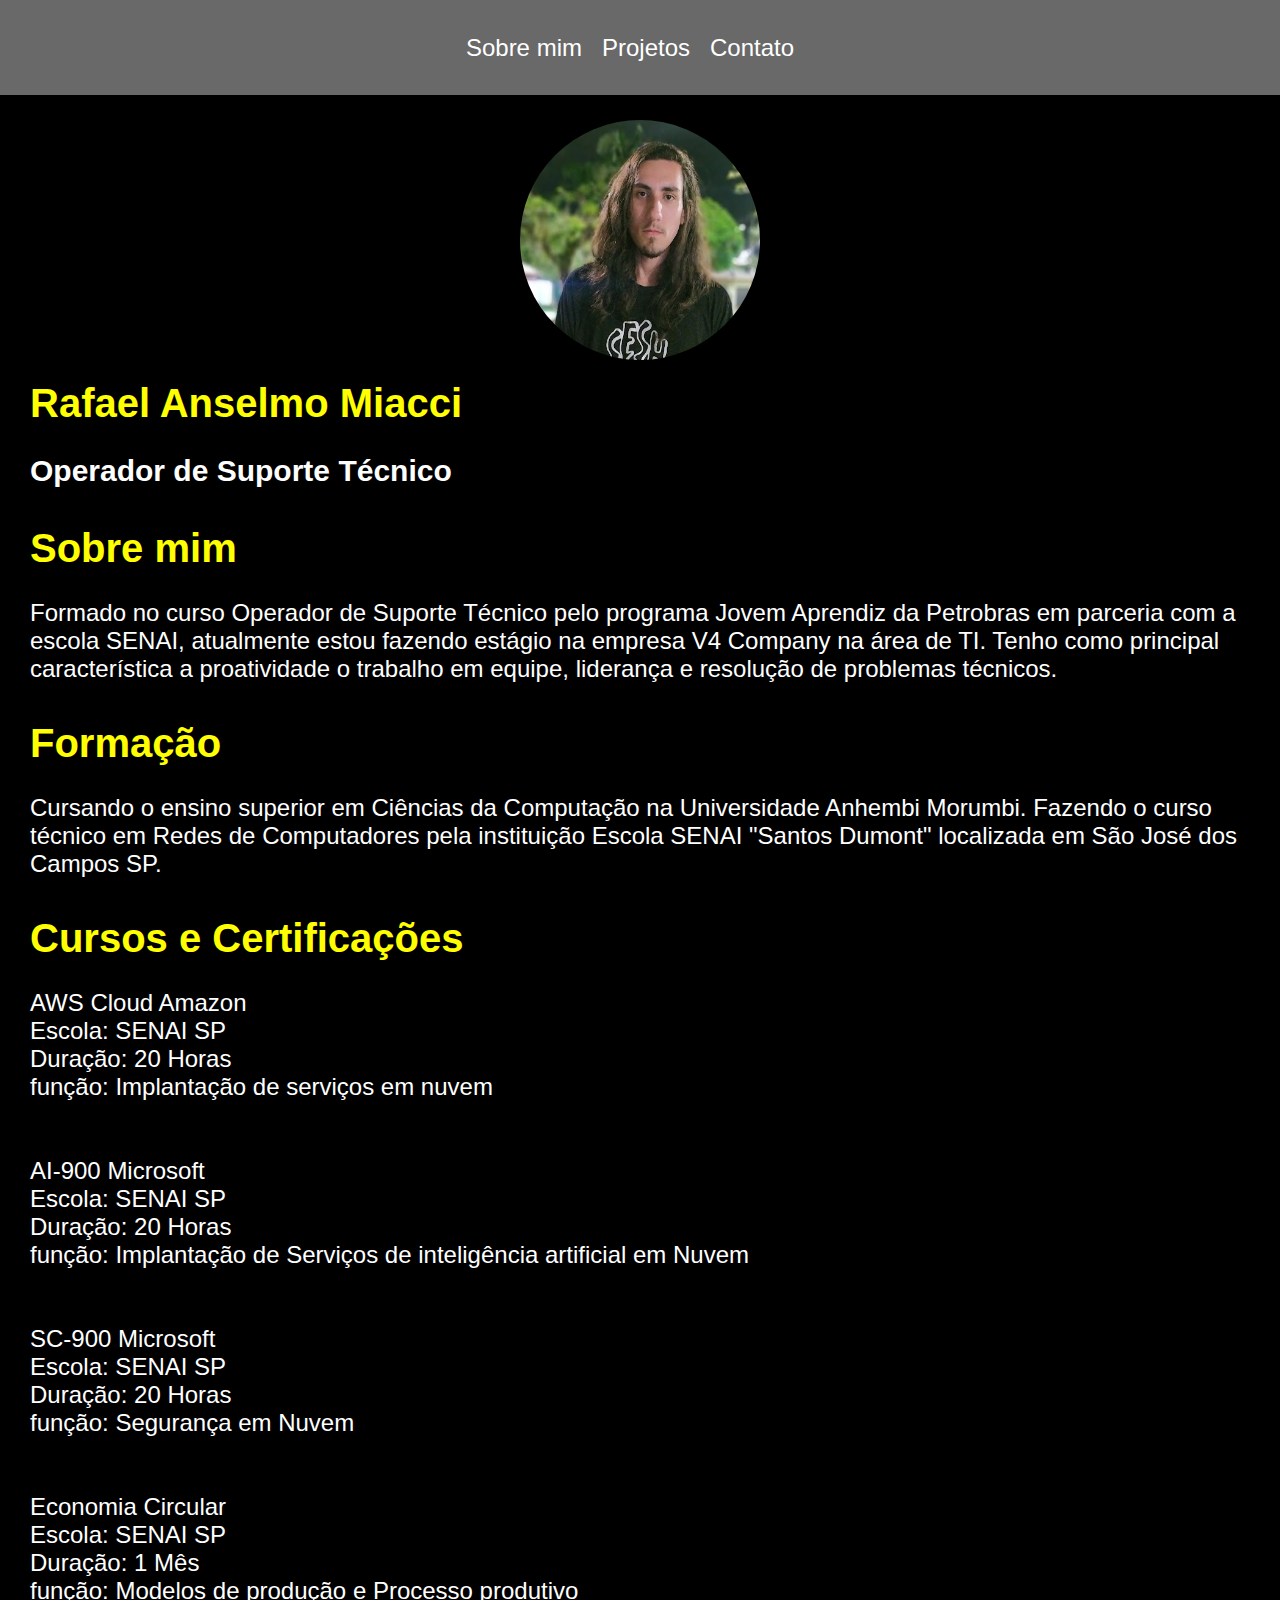
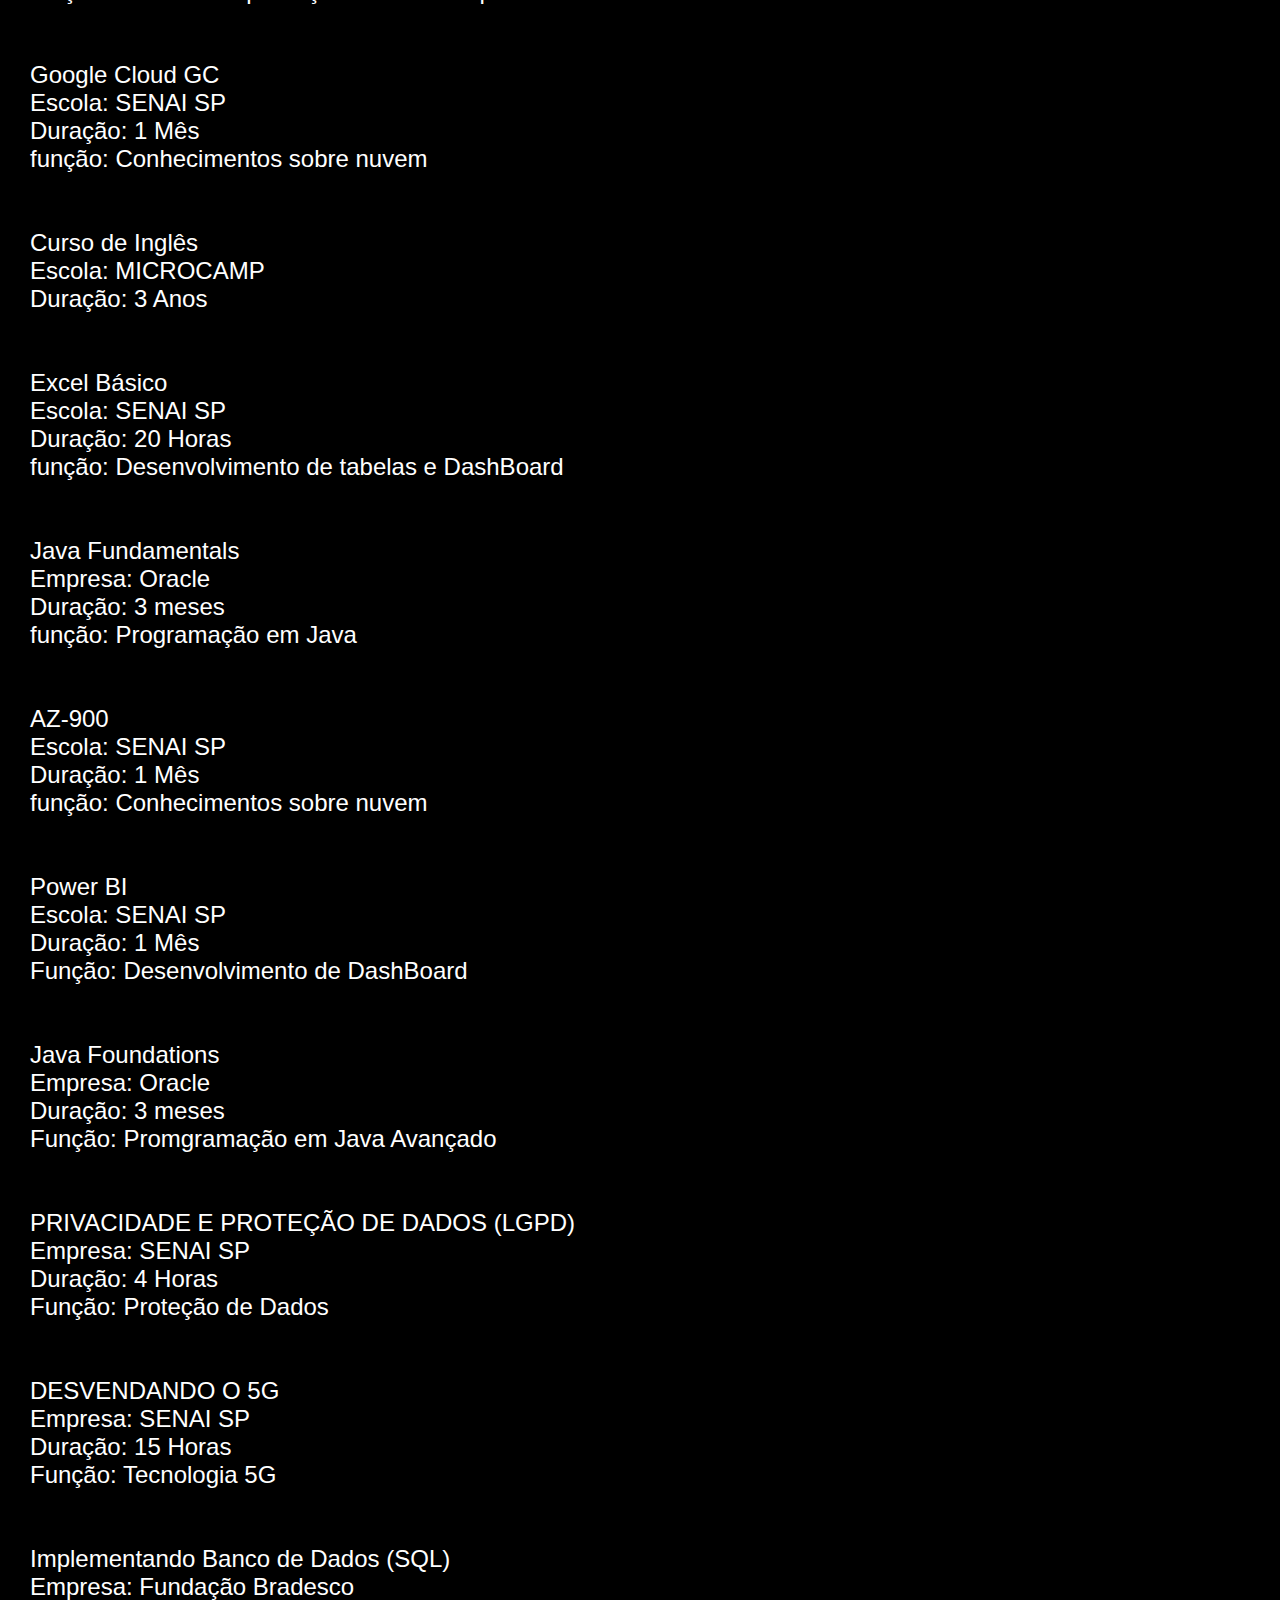
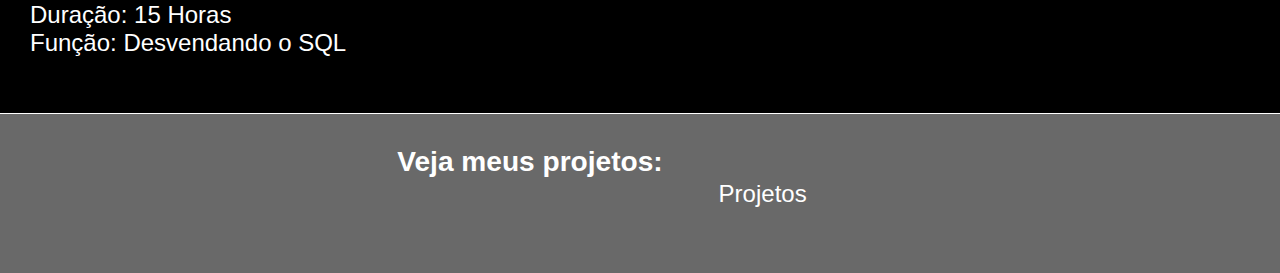
<file: index.html>
<!DOCTYPE html>
<html lang="pt-BR">

<head>
  <meta charset="UTF-8">
  <meta name="viewport" content="width=device-width, initial-scale=1.0">
  <title>Rafael Site</title>
  <link rel="stylesheet" type="text/css" href="index.css">
  <script defer src="mobile-navbar.js"></script>
</head>
<style>
</style>
<body>
  
  <div class="navbar">
    <button class="hamburger" onclick="menuHamburger()"></button>
    <nav class="cabecalho-menu">
      <ul>
        
          <a href="index.html">Sobre mim</a>
          <a href="projetos.html">Projetos</a>
          <a href="contato.html">Contato</a>
      
        
      </ul>
    </nav>
  </div>

  <div class="container">
  <header>
    <div class="center">
    <img src="O REI.png">
    </div>
    <h1>Rafael Anselmo Miacci</h1><br>
    <H2>Operador de Suporte Técnico</H2><br>
</header>
<main>
  <section>
    <H1>Sobre mim</H1><br>
    <p>
      Formado no curso Operador de Suporte Técnico pelo programa Jovem Aprendiz da Petrobras em parceria com a escola SENAI, atualmente estou fazendo estágio na empresa V4 Company na área de TI. Tenho como principal característica a proatividade o trabalho em equipe, liderança e resolução de problemas técnicos.
    </p><br>
  </section>  
  
  <section>
    <H1>Formação</H1><br>
    <p>
     Cursando o ensino superior em Ciências da Computação na Universidade Anhembi Morumbi. Fazendo o curso técnico em Redes de Computadores pela instituição Escola SENAI "Santos Dumont" localizada em São José dos Campos SP. 
    </p><br>
  </section> 
 
  <section>
    <H1>Cursos e Certificações</H1><br>
    <p>
        AWS Cloud Amazon<br> 
        Escola: SENAI SP <br>
        Duração: 20 Horas <br>
        função: Implantação de serviços em nuvem <br><br><br>
        AI-900 Microsoft<br>
        Escola: SENAI SP <br>
        Duração: 20 Horas<br>
        função: Implantação de Serviços de inteligência artificial em Nuvem <br><br><br>
        SC-900 Microsoft<br>
        Escola: SENAI SP <br>
        Duração: 20 Horas<br>
        função: Segurança em Nuvem <br><br><br>
        Economia Circular <br>
        Escola: SENAI SP <br>
        Duração: 1 Mês <br>
        função: Modelos de produção e Processo produtivo <br><br><br>
        Google Cloud GC<br>
        Escola: SENAI SP <br>
        Duração: 1 Mês <br>
        função: Conhecimentos sobre nuvem<br><br><br>
        Curso de Inglês<br>
        Escola: MICROCAMP <br>
        Duração: 3 Anos<br><br><br>
        Excel Básico<br>
        Escola: SENAI SP <br>
        Duração: 20 Horas <br>
        função: Desenvolvimento de tabelas e DashBoard<br><br><br>
        Java Fundamentals <br>
        Empresa: Oracle <br>
        Duração: 3 meses <br>
        função: Programação em Java<br><br><br>
        AZ-900<br>
        Escola: SENAI SP <br>
        Duração: 1 Mês <br>
        função: Conhecimentos sobre nuvem<br><br><br>
        Power BI<br>
        Escola: SENAI SP <br>
        Duração: 1 Mês <br>
        Função: Desenvolvimento de DashBoard<br><br><br>
        Java Foundations<br>
        Empresa: Oracle <br>
        Duração: 3 meses <br>
        Função: Promgramação em Java Avançado<br><br><br>
        PRIVACIDADE E PROTEÇÃO DE DADOS (LGPD)<br>
        Empresa: SENAI SP <br>
        Duração: 4 Horas <br>
        Função: Proteção de Dados<br><br><br>
        DESVENDANDO O 5G<br>
        Empresa: SENAI SP <br>
        Duração: 15 Horas <br>
        Função: Tecnologia 5G<br><br><br>
        Implementando Banco de Dados (SQL)<br>
        Empresa: Fundação Bradesco<br>
        Duração: 15 Horas <br>
        Função: Desvendando o SQL<br><br><br>
    </p>
  </section> 
</div>
</main>

  <footer class="rodape">
    <h3>Veja meus projetos: </h3><br>
  
    <div class="navbar">
      <button class="hamburger" onclick="menuHamburger()"></button>
      <nav class="cabecalho-menu">
        <ul>
          
            <a href="projetos.html">Projetos</a>
          
        </ul>
      </nav>
    </div>


</html>
</file>
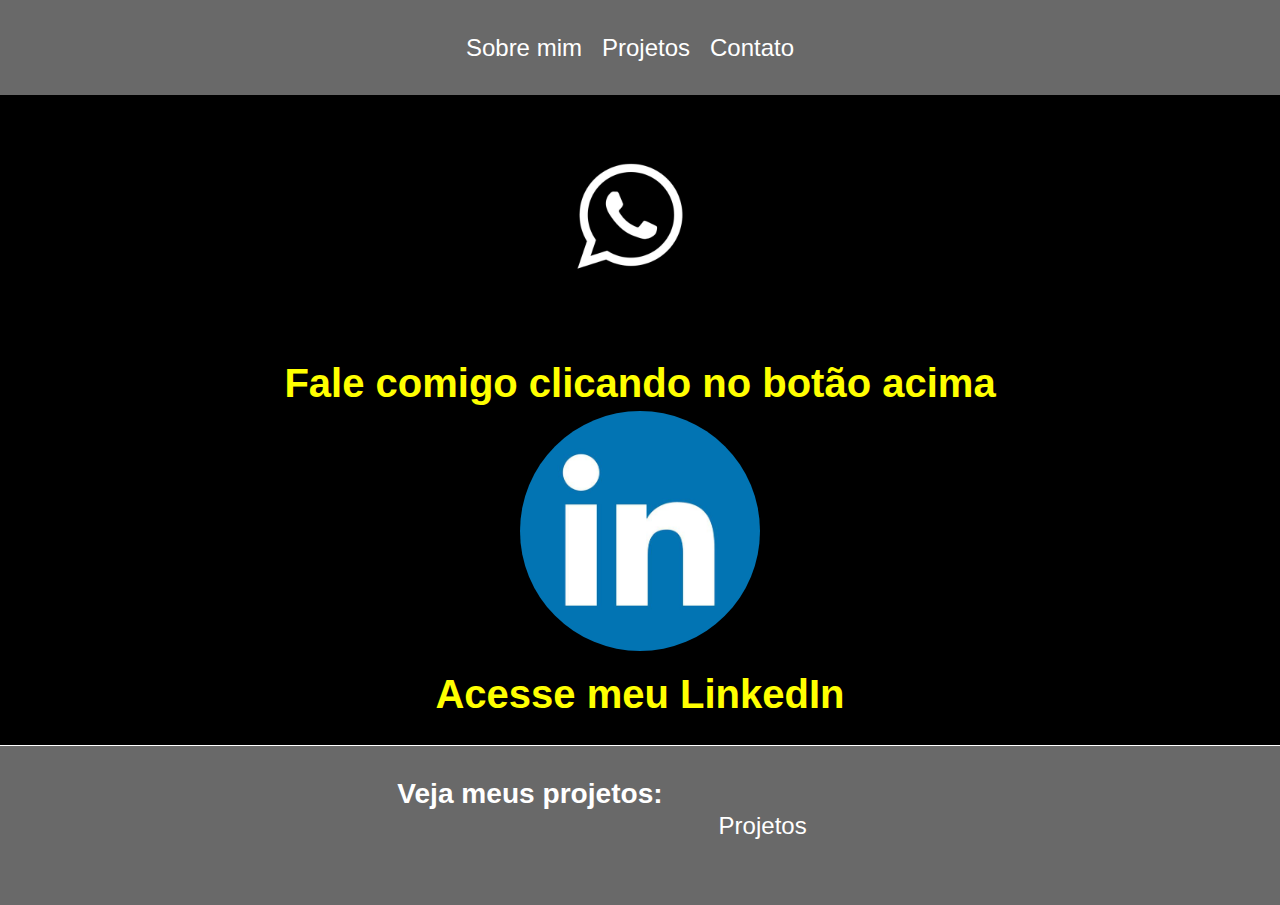
<file: contato.html>
<!DOCTYPE html>
<html lang="pt-BR">

<head>
  <meta charset="UTF-8">
  <meta name="viewport" content="width=device-width, initial-scale=1.0">
  <title>Rafael Site</title>
  <link rel="stylesheet" type="text/css" href="index.css">
  <script defer src="mobile-navbar.js"></script>
</head>
<style>
</style>
<body>
  
  <div class="navbar">
    <button class="hamburger" onclick="menuHamburger()"></button>
    <nav class="cabecalho-menu">
      <ul>
        
          <a href="index.html">Sobre mim</a>
          <a href="projetos.html">Projetos</a>
          <a href="contato.html">Contato</a>
      
        
      </ul>
    </nav>
  </div>


  <header>
    <div class="center">
        <a href="https://wa.me/5512981188152" target="_blank">
            <img src="WPP 2.jpg" width="75"/>
        </a>
        <h1>Fale comigo clicando no botão acima</h1>

    
            <a href="https://www.linkedin.com/in/rafael-anselmo-bb2895270/" target="_blank" rel="noreferrer">
           <img src="IN.png" width="75"/>
           <h1>Acesse meu LinkedIn</h1>

            </a>
            
            
        
</header>


  <footer class="rodape">
    <h3>Veja meus projetos: </h3><br>
  
    <div class="navbar">
      <button class="hamburger" onclick="menuHamburger()"></button>
      <nav class="cabecalho-menu">
        <ul>
          
            <a href="contato.html">Projetos</a>
          
        </ul>
      </nav>
    </div>


</html>
</file>
<file: index.css>
@import url('https://fonts.googleapis.com/css2?family=Righteous&family=Sarala:wght@400;700&display=swap');

* {
  margin: 0;
  padding: 0;
  box-sizing: border-box;
  text-decoration: none;
}

body {
  font-size: 150%;
  background: linear-gradient(68.15deg, black 16.62%, black 85.61%);
}
ul {
  list-style-type: none; /* Remove os marcadores de lista */
  padding: 0; /* Remove o preenchimento padrão */
  margin: 0; /* Remove a margem padrão */
}

.navbar {
  background-color: #696969;
  height: 95px;
  display: flex;
  flex-direction: row;
  align-items: center;
  justify-content: space-around ;
  padding: 24px;
  
}
  
.cabecalho-menu {
  display: flex;
  gap: 42px;
  margin-right: 0;
  padding: 16px;
  
  
  
}

.cabecalho-menu-item {
  font-family: 'Sarala', sans-serif;
  color: white;
  font-weight: 400;
  font-size: 20px;
  padding-block: 16px;

  
}

/* aqui começa o menu amburger*/
.hamburger {

  border: none;
  background: none;
  border-top: 3px solid black;
  cursor: pointer;
  display: none;

}

.hamburger::before,
.hamburger::after {

  content: " ";
  display:block;
  width: 30px;
  height: 3px;
  background: black;
  margin-top: 5px;
  position: relative;
  transition: 0.3s;
}

/* aqui termina o menu hamburger */

.conteudo {
  margin-bottom: 100px;
  border-top: 0.4px solid black;
}




body {
  color: white;
  background-color: black;
  font-family: Arial, Helvetica, sans-serif;
}

ul {
  display: flex;
  justify-content: space-between;
  list-style-type: none;
  align-items: center;
  padding: 16px;


}

a {
  color: white;
  text-decoration: none;
}
header img {
  width: 250px;
  height: 250px;
  border-radius: 50%;
  border: 5px solid black;
}

.center {
  text-align: center;
}

h1 {
  color: yellow;
  margin-top: 10px;
  font-size: 40px;
}

h2 {
  font-size: 30px;
}

h3 {
  text-align: center;
  margin-bottom: 30px;
}

h4 {
  color: yellow;
  margin-top: 30px;
  font-size: 40px;
  text-align: center;

}

footer img {
  width: 40px;
  height: 40px;
}

footer {
  display: flex;
  justify-content: center;
}

footer a {
  text-align: center;
}

.container {
  padding: 0px 30px;
  margin-top: 20px;
}

nav a:hover {
  color: yellow;
}








.rodape {
    padding: 32px;
    border-top: 0.4px solid white;
}

.rodape-imagem {
  height: 48px;
  display: block;
  margin: 0 auto;
  
}

nav a:hover {
  color: yellow;
  margin-right: 20px;
}

a {
  color: white;
  margin-right: 20px;
}


.nav a:hover {
  background-color: #ccc;
  margin-right: 20px;
}

.nav.active {
  font-weight: bold;
  margin-right: 20px;
}


/*AQUI SERÁ a página de projetos*/

.conteudoprojeto {
  display: flex;
  flex-direction: column;
  align-items: center; /* Centraliza o conteúdo horizontalmente */
}

.imagem-arredondada {
  width: 300px; /* Define a largura da imagem */
  height: 300px; /* Define a altura da imagem */
  border-radius: 20px; /* Define as bordas arredondadas */
  object-fit: cover; /* Garante que a imagem preencha a área definida */
  margin-top: 30px; /* Espaçamento superior */
  margin-bottom: 30px;
}
.paragrafo {
  text-align: center;
  margin-left: 30px;
  margin-right: 30px;
  margin-bottom: 40px;
}

.video-arredondado {
  width: 500px;
  height: 500px;
}

.link-site {
  margin-left: 30px;
  margin-right: 30px;
  margin-bottom: 30px;
}

hr {
  border: 0;
  height: 5px;
  background-color: white;
  margin: 20px 0;
}
  
 


/*AQUI TERMINA O CARDÁPIO*/
.rodape {
  background-color: #696969;
  text-align: center;
  
}

.rodape p{
  color: #ccc;
  font-size: 15px;
  
}

/* Padrão Mobile*/

 @media only screen and (max-width: 1024px) {
  /* Estilos para dispositivos móveis */
  .conteudo, .conteudo-principal, .conteudo-principal-escrito, .conteudo-principal-imagem{ 
    flex-direction: column;
  }

  /* Titulo da empresa */
  .conteudo-principal-escrito-titulo {
    display: flex;
    flex-direction: column;
    gap: 150px;
    font-size: 30px; /* Define o tamanho da fonte como 12 pixels */
    align-items: center;
    margin: none;
    
  }

  /* Conteudo abaixo do titulo */
  .conteudo-principal-escrito-subtitulo, conteudo-secundario-titulo {
    display: flex;
    flex-direction: column;
    gap: 150px;
    font-size: 20px; /* Define o tamanho da fonte como 12 pixels */
    margin-top: 1px; /* Ajusta o espaço acima da imagem */
    margin: 1px;
    border: 2px solid transparent;
    padding: 20px;
    margin-top: -200px; 
  }


  .conteudo-principal-imagem {
    height: 250px;
    width: 250px;
    margin: 20px;
    
   
  }

  .conteudo-secundario-titulo {
    margin: -1px;
  }

 /* A partir daqui estara o código da navbar mobile */
 

 .hamburger {

  display: block;
  z-index: 1;
  
  
 }
 
 .cabecalho-menu {
  display: none;
  position: fixed;
  top: 0;
  left: 0;
  right: 0;
  width: auto;
  height: 35vh;
  font-size: 15px;
  background: #696969;
  clip-path: circle(1000px at 60% -15%);
  transition: 0.5s ease-out;
  padding: 10px;
  text-align: line;
  flex-direction: line;
  justify-content: space-around;
  align-items: center;
  gap: 0;
  
  
 
 }
.nav .active .cabecalho-menu {

  clip-path: circle(100px at 100% -15%);
  pointer-events: all;
  display: block;
  padding: 20px 20px;
  color: white;
  text-decoration: none;

 } 


 .nav.active .hamburger {
  position: fixed;
  top: 26px;
  right: 26px;
  border-top-color: transparent;
 

 }

 .nav.active .hamburger::before {
  transform: rotate(135deg);
 }

 .nav.active .hamburger::after {
   transform: rotate(-135deg);
   top: -7px;
 }

}
</file>
